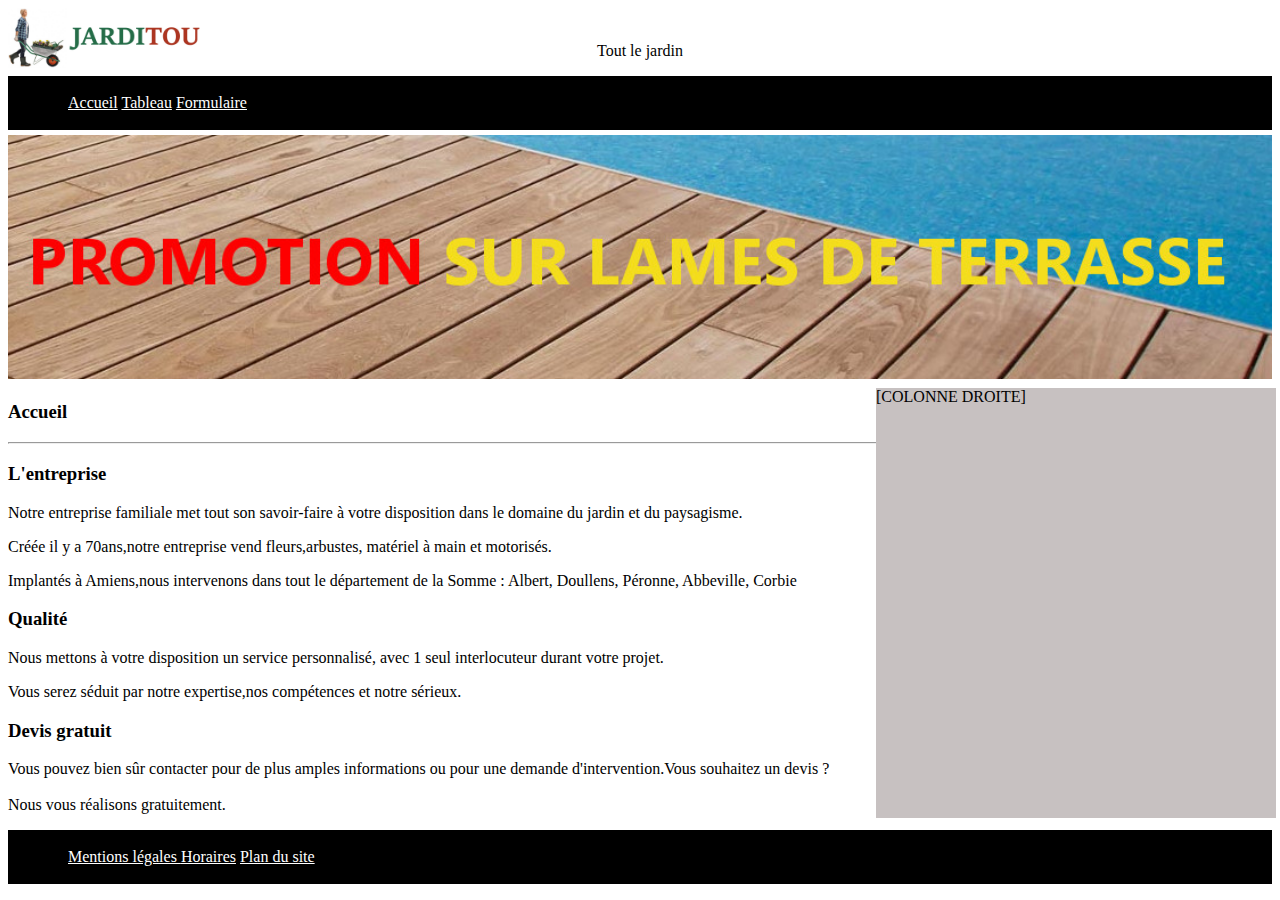
<file: Index.html>
<!DOCTYPE html>
<html lang="fr">
<head>
    <meta charset="UTF-8">
    <meta http-equiv="X-UA-Compatible" content="IE=edge">
     <meta name="viewport" content="width=device-width, initial-scale=1.0">
     <link href="/fichier.css" rel="stylesheet">
     <title>Accueil</title>

</head>
<body>
    <header>
                <img src="/img/jarditou_logo.jpg" alt="" width="200" height="100" title="logo">
                <p class="texte">Tout le jardin</p>
        <div class="structure">
            <ul type="none">
                    <li class="verticale">
                            <a href="/Index.html">Accueil</a> 
                            <a href="/Jtableau.html">Tableau</a>
                            <a href="/Jformulaire.html">Formulaire</a>
                    </li>
            </ul>
        </div>
            <img src="/img/promotion.jpg" alt="promotion" width="1830" height="250" title="bannière">
    </header>
    <div class="colonne">        
        <div class="box">[COLONNE DROITE]</div>
    </div>
    <h3>Accueil</h3>   
  <hr>
   <h3>L'entreprise</h3>
   <p>Notre  entreprise familiale met tout son savoir-faire à votre disposition dans le domaine du jardin et du paysagisme.</p>
   <p>Créée il y a 70ans,notre entreprise vend fleurs,arbustes, matériel à main et motorisés.</p>
   <p>Implantés à Amiens,nous intervenons dans tout le département de la Somme : Albert, Doullens, Péronne, Abbeville, Corbie</p>
   <h3>Qualité</h3>
   <p>Nous mettons à votre disposition un service personnalisé, avec 1 seul interlocuteur durant votre projet.</p>
   <p>Vous serez séduit par notre expertise,nos compétences et notre sérieux.</p>
   <h3>Devis gratuit</h3>
   <p>Vous pouvez bien sûr contacter pour de plus amples informations ou pour une demande d'intervention.Vous souhaitez un devis ?
    <br> 
    <br>
    Nous vous réalisons gratuitement.</p>
<footer>
    <div class="structure">  
        <ul type="none">
            <li>
                        <a href="#">Mentions légales </a>
                        <a href="#">Horaires</a>
                        <a href="#">Plan du site</a>
            </li>
        </ul>
        </div>
</footer>
</body>
</html>
</file>
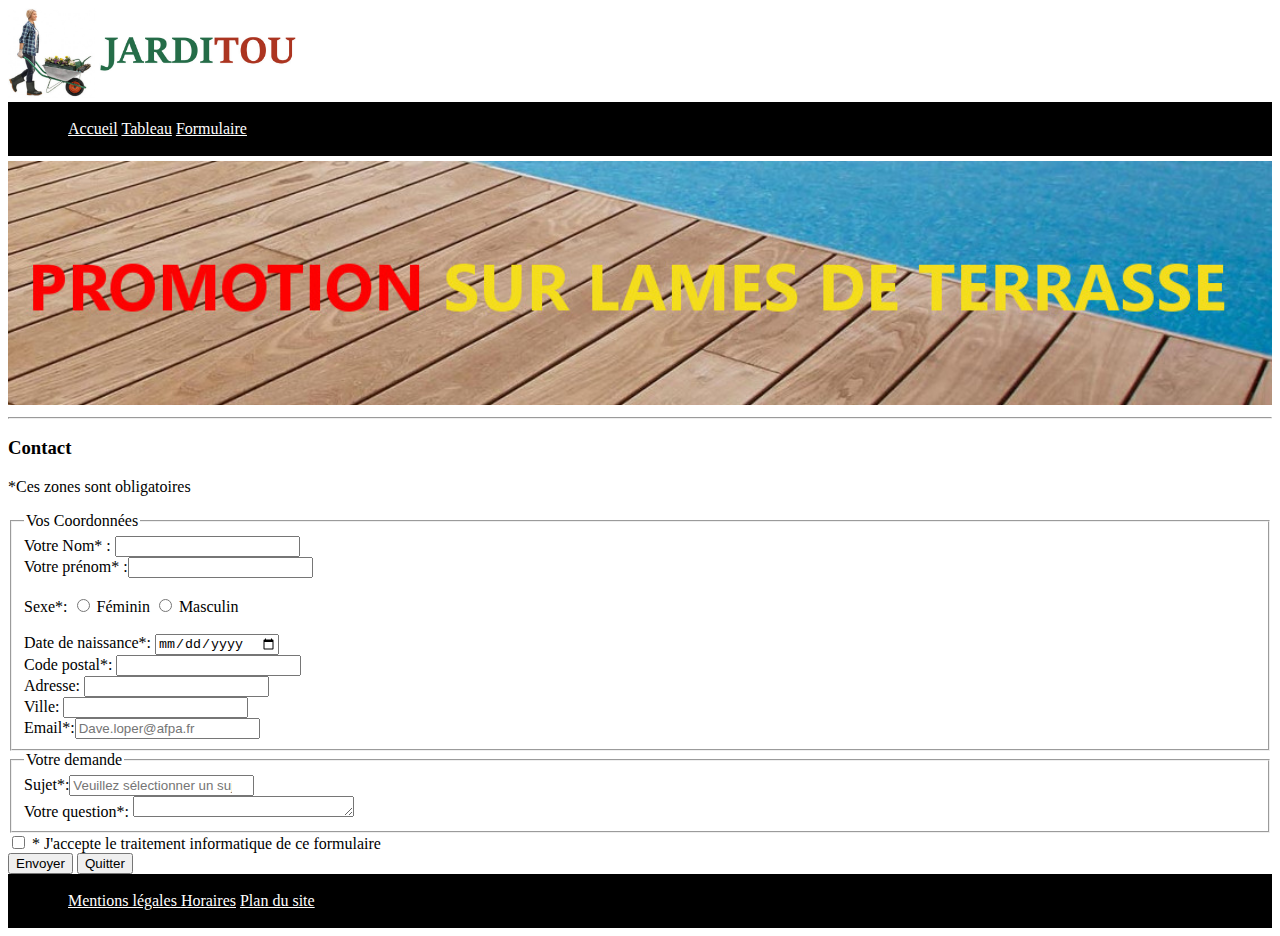
<file: Jformulaire.html>
<!DOCTYPE html>
<html lang="fr">
    <head>
        <link rel="stylesheet"media="screen and (max-width:575px)" href="/fichier.css">
        <link rel="stylesheet"media="screen and (min-width:576px)" href="/fichier.css">
        <link rel="stylesheet"media="screen and (min-width: 992px)" href="/fichier.css"> 
        <link rel="stylesheet" href="/fichier.css">
            <meta charset="UTF-8">
        <meta http-equiv="X-UA-Compatible" content="IE=edge">
        <meta name="viewport" content="width=device-width, initial-scale=1.0">
        <title>Contact</title>

    </head>
<body>
    <header>
        <img src="/img/jarditou_logo.jpg" width="300" height="100"  alt="Jardi" title="logo">
        
        <div class="structure">
        
        <ul>
        
            <li>
        
        
                        <a href="/Index.html">Accueil</a>
                        <a href="/Jtableau.html">Tableau</a>
                        <a href="/Jformulaire.html">Formulaire</a>
    
        
            </li>
        
        </ul>
        
        </div>
        
        <div>
        
            <img src="/img/promotion.jpg" width="1830" height="250" title="bannière">
        
        </div>
        </header>
    <hr>

    <h3>Contact</h3>

    <form action="http://bienvu.net/script.php" method="get">
        <p>*Ces zones sont obligatoires </p>
        <fieldset>
            <legend>Vos Coordonnées</legend>
            <label for="nom">Votre Nom* :</label> <input type="text" name="nom" id="?"> <br>
            <label for="nom"> Votre prénom* :</label><input type="text" name="nom"> <br>
            <br>
            <label for="Sexe">Sexe*:</label>
            <input type="radio" name="couleur1" value="Féminin"> Féminin
            <input type="radio" name="couleur2" value="Masculin"> Masculin 
            <br> <br>
            <label for="date">Date de naissance*:</label> <input type="date" name="ddn" id="date"> <br>
            <label for="date">Code postal*: <input type="text" name="codepostal"> </label> <br>
            <label for="nom">Adresse: <input type="text" name="adresse"> </label> <br>
            <label for="nom">Ville: <input type="text" name="ville"> </label> <br>
            <label for="?">Email*:<input type="email" placeholder="Dave.loper@afpa.fr"> </label>

        </fieldset>

        <fieldset>
            <legend>Votre demande </legend>
            <label for="sujet"> Sujet*:<input type="text" placeholder="Veuillez sélectionner un sujet" name="sujet1" id="sujet2" list="sujet3"> </label> <br>

            <datalist id="sujet3">
                    <option value="Mes commandes">
                    <option value="Question sur un produit">
                    <option value="Réclamation">
                    <option value="Autres">

            </datalist>

            <label for="question">Votre question*: </label>
            <textarea name="commentaire" rows="1" cols="25">  </textarea>

        </fieldset>

        <input type="checkbox" name="check"> * J'accepte le traitement informatique de ce formulaire <br>
        <button type="submit">Envoyer</button> 
        <button type="submit">Quitter</button>

    </form>
    <footer>

        <div class="structure">
            
            <ul>
            
                <li>
            
                            <a href="#">Mentions légales </a>
                            <a href="#">Horaires</a>
                            <a href="#">Plan du site</a>
             
            
                </li>
            
            </ul>
            
            </div>
    </footer>
</body>

</html>
</file>
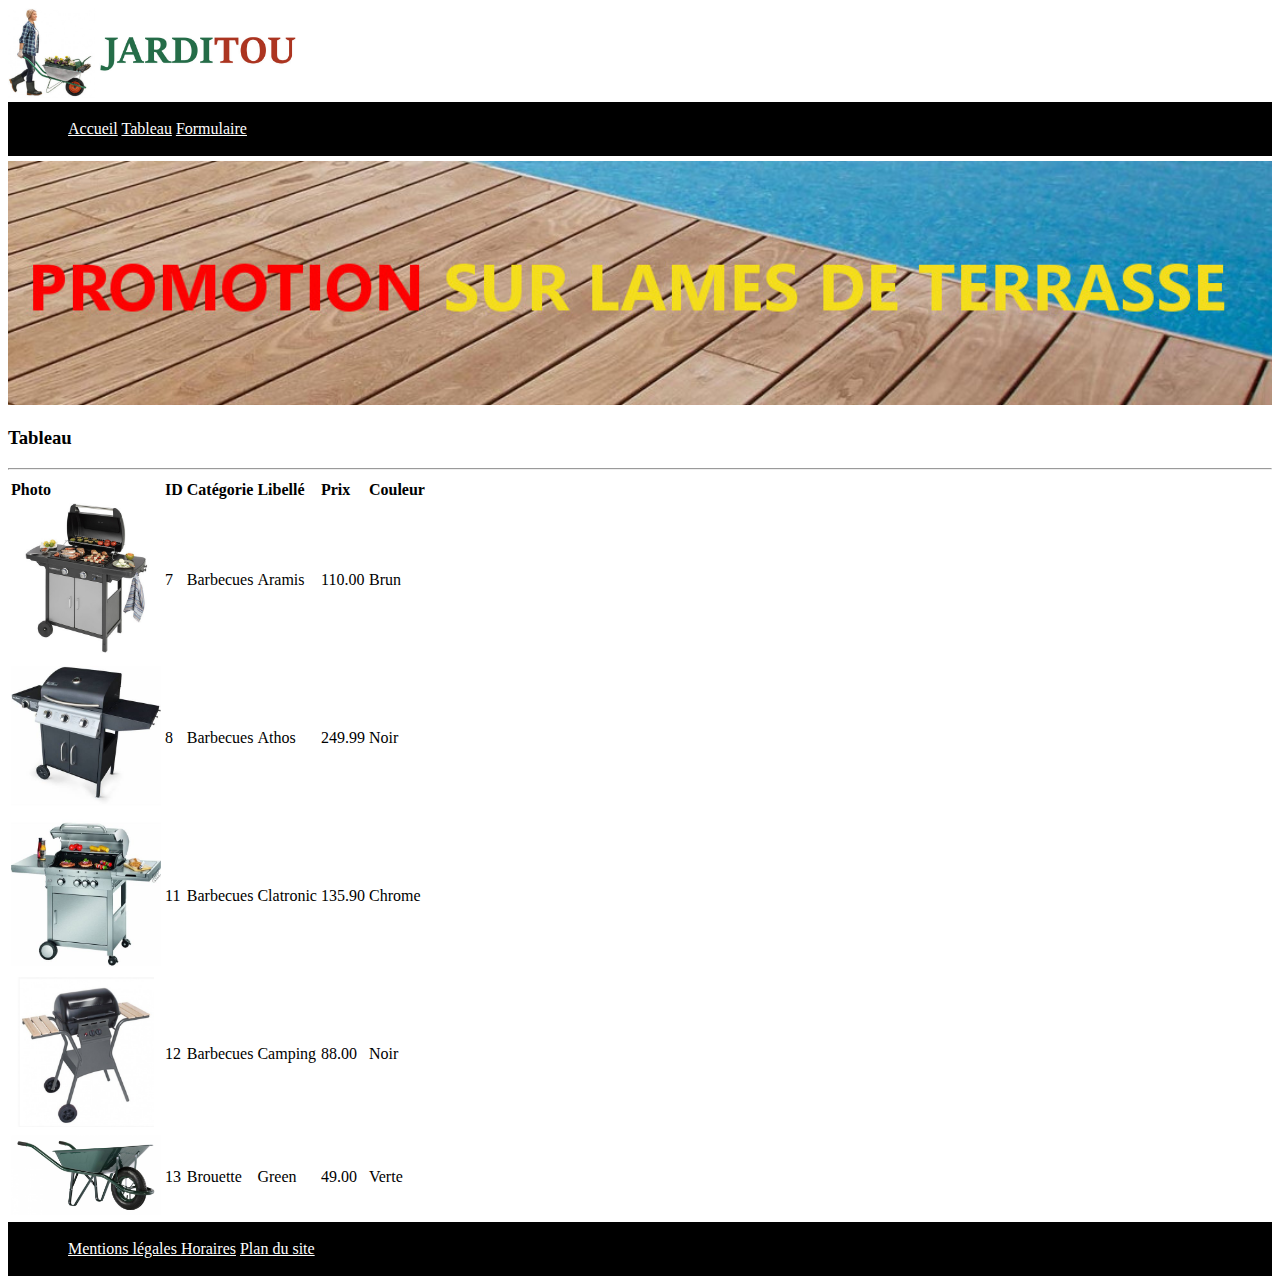
<file: Jtableau.html>
<!DOCTYPE html>
<html lang="fr">
    <head>
        <link rel="stylesheet"media="screen and (max-width:575px)" href="/fichier.css">
        <link rel="stylesheet"media="screen and (min-width:576px)" href="/fichier.css">
        <link rel="stylesheet"media="screen and (min-width: 992px)" href="/fichier.css"> 
        <link rel="stylesheet" href="/fichier.css">
            <meta charset="UTF-8">
        <meta http-equiv="X-UA-Compatible" content="IE=edge">
        <meta name="viewport" content="width=device-width, initial-scale=1.0">
        <title>Accueil</title>
    </head>
    <body>
        <header>

            <img src="/img/jarditou_logo.jpg" width="300" height="100"  alt="Jardi" title="logo">
            
            <div class="structure">
            
            <ul>
            
                <li>
            
            
                            <a href="/Index.html">Accueil</a>
                            <a href="/Jtableau.html">Tableau</a>
                            <a href="/Jformulaire.html">Formulaire</a>
            
            
                </li>
            
            </ul>
            
            </div>
            
            <div>
            
                <img src="/img/promotion.jpg" width="1830" height="250" title="bannière">
            
            </div>
        </header>
        <h3>Tableau</h3>

     <hr>

     <table>

        <tr>
            
                <td> <b> Photo </b> </td>
                <td> <b>ID</b> </td>
                <td><b>Catégorie</b></td>
                <td><b>Libellé</b></td>
                <td><b>Prix</b></td>
                <td><b>Couleur</b></td>
                        
            </b>

        </tr>

        <tr>

            <td> <img src="/img/7.jpg" width="150" height="150"> </td>

            <td> 7 </td>
            <td> Barbecues</td>
            <td>Aramis</td>
            <td>   110.00 </td>
            <td> Brun</td>

        </tr>

        <tr>
            <td> <img src="/img/8.jpg" width="150" height="150"> </td>
            <td> 8  </td>
            <td> Barbecues</td>
            <td>Athos</td>
            <td>249.99</td>
            <td>Noir</td>
        </tr>

        <tr>

            <td> <img src="/img/11.jpg" width="150" height="150"> </td>
            <td>11</td>
            <td>Barbecues</td>
            <td>Clatronic</td>
            <td>135.90</td>
            <td>Chrome</td>

        </tr>   

        <tr>

            <td> <img src="/img/12.jpg" width="150" height="150"> </td>
            <td>12</td>
            <td>Barbecues </td>
            <td>Camping</td>
            <td>88.00</td>
            <td>Noir</td>

        </tr>

        <tr>

            <td> <img src="/img/13.jpg" width="150" height="150"> </td>
            <td>13</td>
            <td>Brouette</td>
            <td>Green</td>
            <td>49.00</td>
            <td>Verte</td>
            
        </tr>




    </table>
    <footer>

        <div class="structure">
            
            <ul>
            
                <li>
            
            
                            <a href="#">Mentions légales </a>
                            <a href="#">Horaires</a>
                            <a href="#">Plan du site</a>
             
            
                </li>
            
            </ul>
            
            </div>
    </footer>
</body>

</html>
</file>
<file: fichier.css>
@media screen and (max-width: 768px) 
{ 

    img 
    {
        max-width: 100%;
        height: auto;
    }

    .structure{ 

        background-color: black;
        padding: 2px 20px;
        width: 50px;
    } 
    
    /* La balise de style "colonnes" nous sert ici a mettre en horizontale les colonnes écrit dans le HTML  */
    .colonne{
        position: absolute;
        padding-left: 1000px;
        width: 400px;
        right: 4px;
        text-transform: none;
        display: none;

        }
    
        /* balise de style qui s'occupe uniquement de la forme/style de la colonne */
    .box{
        background: rgb(199, 193, 193);
        width: 500px;
        height: 430px;
        text-transform: none;
        display: none;
        }
    
        a{
            color: white;
        
        }
    
        .structure2{
            margin-left: 50px;
            padding-bottom: 50px;
        }


        .truc{

            justify-content: space-around;
            text-align: right;
                }

        .verticale{
            width: 10px;
            flex-direction: column;

        }

}   
/* On utilise balise de style"structure" ici car l'on a besoin d'ajouter un fond noir derrière le texte dans l'header et aussi modifier la largeur du fond noir grâce au padding.  */
 .structure{ 

    background-color: black;
    padding: 2px 20px;
    margin-bottom: 5px;
    
} 

/* La balise de style "colonnes" nous sert ici a mettre en horizontale les colonnes écrit dans le HTML  */
.colonne{
    position: absolute;
    padding-left: 50px;
    padding-top: 5px;
    width: 400px;
    right: 4px;
    text-transform: none;
    }

    /* balise de style qui s'occupe uniquement de la forme/style de la colonne */
.box{
    background: rgb(199, 193, 193);
    width: 400px;
    height: 430px;
    text-transform: none;
    }

    a{
        color: white;
    
    }



    img 
    {
        max-width: 100%;
        height: auto;
    }

    .texte{
        text-align: center;
        margin-top: -30px;
    }
</file>
